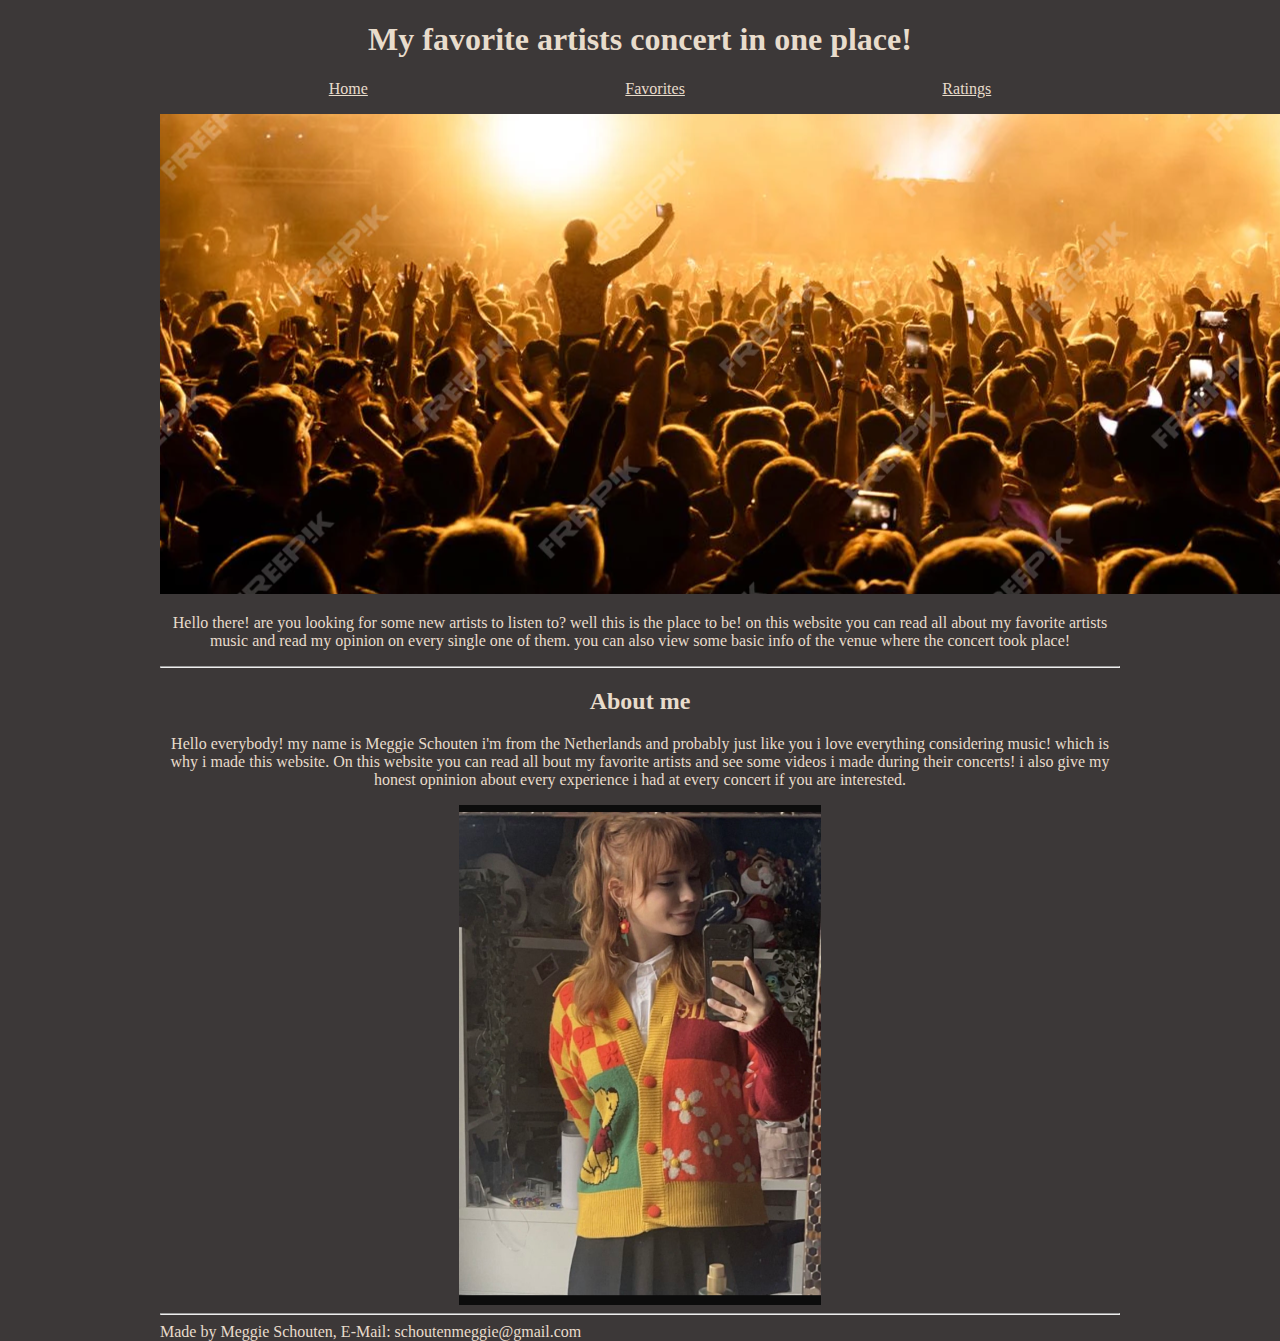
<file: index.html>
<!DOCTYPE html>
<html lang="en">
<head>
    <meta charset="UTF-8">
    <meta name="viewport" content="width=device-width, initial-scale=1.0">
    <link rel="stylesheet" href="style.css">
    <title>concert time!</title>
</head>
<body>
    <header>
        <h1> My favorite artists concert in one place!</h1>
        <nav> 
            <ul>
                <li><a href="index.html">Home</a></li>
                <li><a href="favorite.html">Favorites</a></li> 
                <li><a href="ratings.html">Ratings</a></li>   
            </ul>
        </nav>
    </header> 
    <main class="imagecontainer">
        <img src="images_/indexbanner.webp" alt="concert view picture">    
        <p> Hello there! are you looking for some new artists to listen to? well this is the place to be! on this website you can read all about my favorite artists music and read my opinion on every single one of them. you can also view some basic info of the venue where the concert took place!  </p>
        <hr/>
        <h2> About me </h2>
        <p> Hello everybody! my name is Meggie Schouten i'm from the Netherlands and probably just like you i love everything considering music! which is why i made this website. On this website you can read all bout my favorite artists and see some videos i made during their concerts! i also give my honest opninion about every experience i had at every concert if you are interested. </p>
        <img class="mepic" src="images_/IMG_aboutme.jpg" alt="creatorpicture">
        <hr/>
    </main>
    <footer>Made by Meggie Schouten, E-Mail: schoutenmeggie@gmail.com</footer>
</body>
</html>
</file>
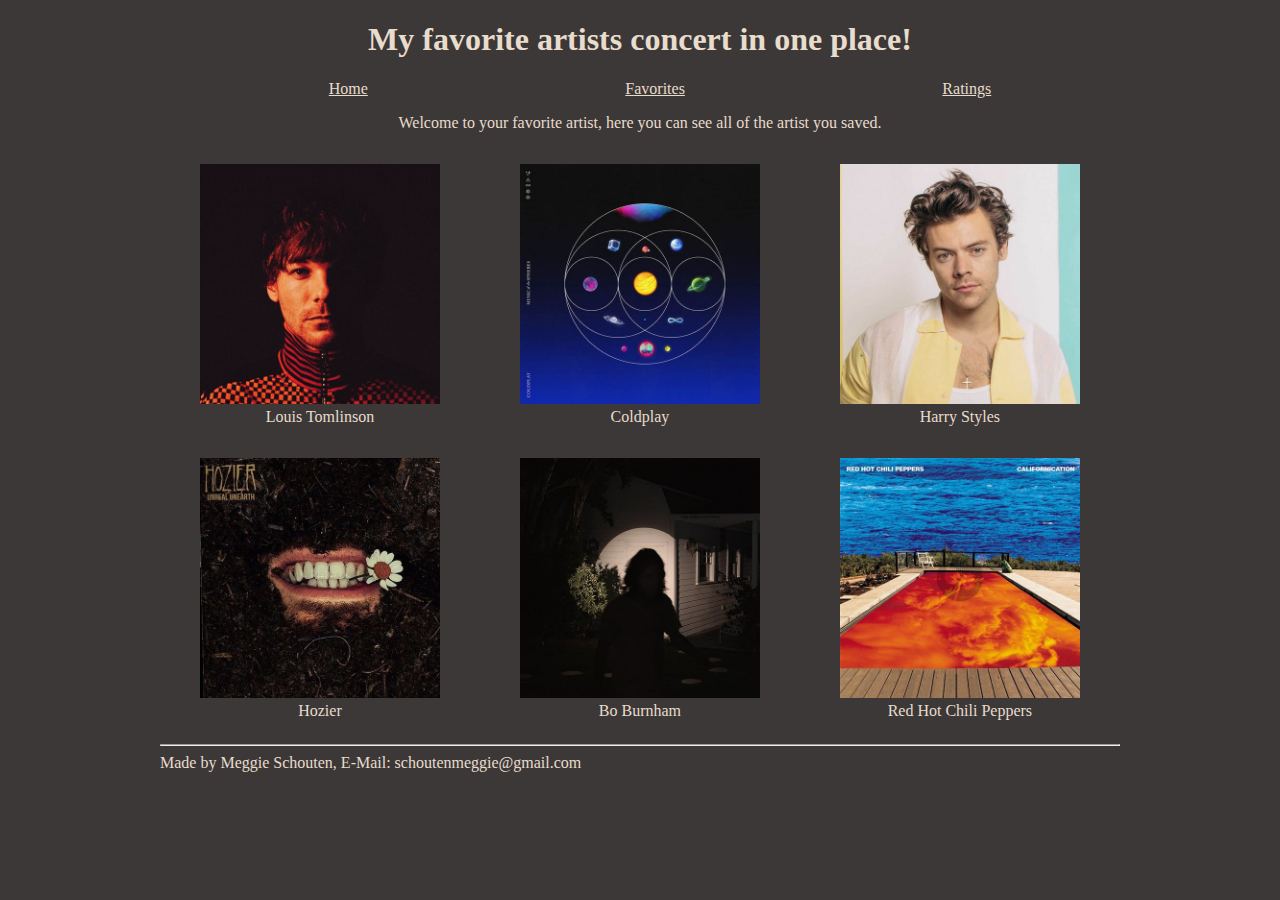
<file: favorite.html>
<!DOCTYPE html>
<html lang="en">
<head>
    <link rel="stylesheet" href="style.css">
    <meta charset="UTF-8">
    <meta name="viewport" content="width=device-width, initial-scale=1.0">
    <title>Favorites</title>
</head>
<body>
    <header>
            <h1> My favorite artists concert in one place!</h1>
        <nav> 
            <ul>
                <li><a href="index.html">Home</a></li>
                <li><a href="favorite.html">Favorites</a></li> 
                <li><a href="ratings.html">Ratings</a></li>   
            </ul>
        </nav>
    </header> 
    <main>
        <p> Welcome to your favorite artist, here you can see all of the artist you saved.</p>

        <div class="artiestrij">
            <div class="artiestnaam">
                <figure><a href="louistomlinson.html"> <img src="images_/louispic1.jpeg"  alt="louisicon"></a>
                    <figcaption>Louis Tomlinson</figcaption>
                </figure>
            </div>
            <div class="artiestnaam">
                <figure><a href="coldplay.html"><img src="images_/coldplay1.jpeg" alt="coldplayicon"></a>
                    <figcaption>Coldplay</figcaption>
                </figure>
            </div>
            <div class="artiestnaam">
                <figure><a href="harrystyles.html"><img src="images_/harry1.jpeg" alt="harryicon"></a>
                    <figcaption>Harry Styles</figcaption>
                </figure>
            </div>
        </div>
        <div class="artiestrij">
            <div class="artiestnaam">
                <figure><a href="*"><img src="images_/Hozier1.jpeg"  alt="hzoiericon"></a>
                    <figcaption>Hozier</figcaption>
                </figure>
            </div>
            <div class="artiestnaam">
                <figure><a href="*"><img src="images_/bo1.jpg" alt="boicon"></a>
                    <figcaption>Bo Burnham</figcaption>
                </figure>
            </div>
            <div class="artiestnaam">
                <figure><a href="*"><img src="images_/rhcp1.jpeg"  alt="RHCPicon"></a>
                    <figcaption>Red Hot Chili Peppers</figcaption>
                </figure>
            </div>
        </div>
    </main>
    <hr/>
    <footer>Made by Meggie Schouten, E-Mail: schoutenmeggie@gmail.com</footer>
</body>
</html>
</file>
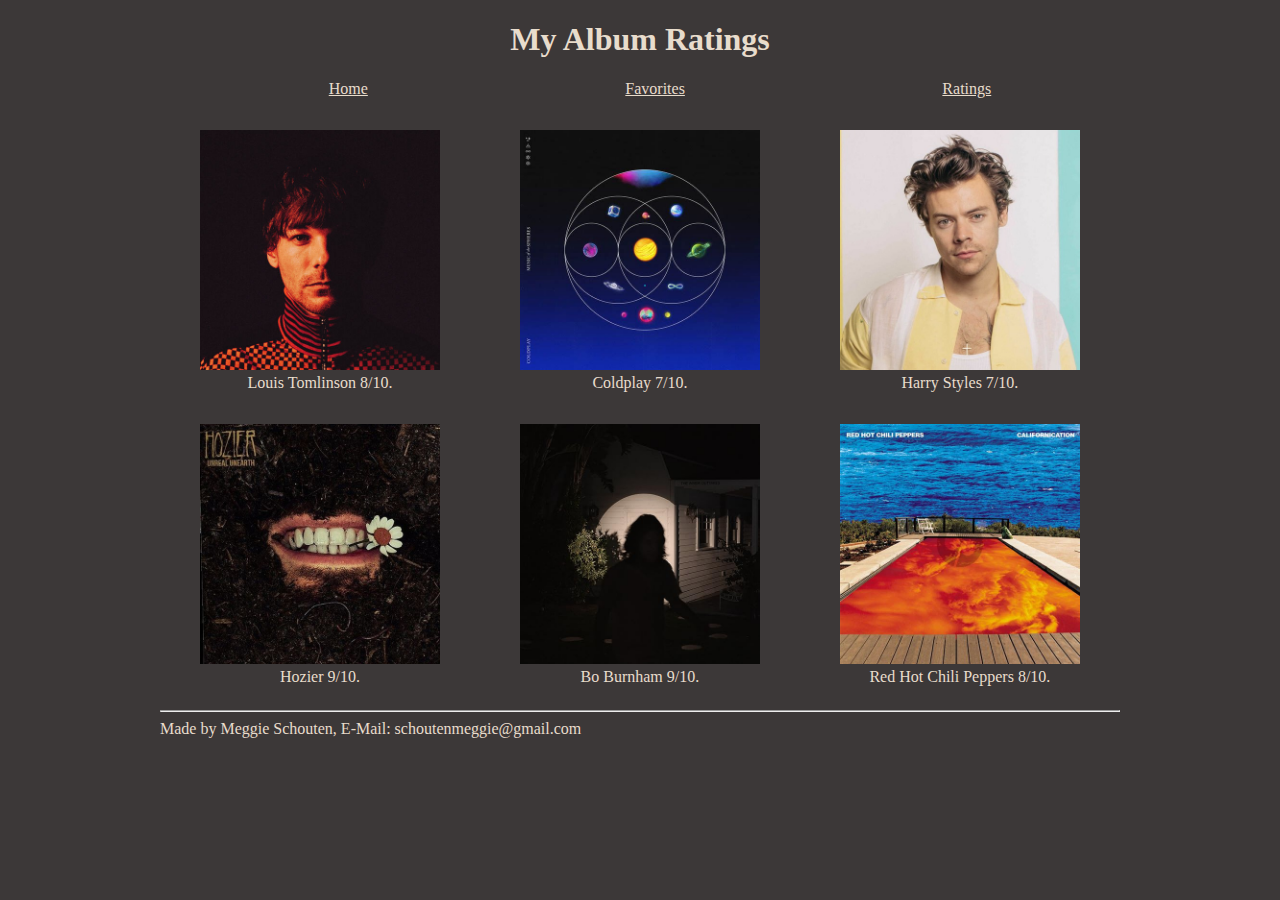
<file: ratings.html>
<!DOCTYPE html>
<html lang="en">
<head>
    <link rel="stylesheet" href="style.css">
    <meta charset="UTF-8">
    <meta name="viewport" content="width=device-width, initial-scale=1.0">
    <title>Ratings</title>
</head>
<body>
    <h1 class="h1">My Album Ratings</h1>

    <nav> 
        <ul>
            <li><a href="index.html">Home</a></li>
            <li><a href="favorite.html">Favorites</a></li> 
            <li><a href="ratings.html">Ratings</a></li>   
        </ul>
    </nav>
    <main>
        <div class="artiestrij">
            <div class="artiestnaam">
                <figure><a href="louistomlinson.html"> <img src="images_/louispic1.jpeg" alt="louisicon"></a>
                    <figcaption>Louis Tomlinson 8/10.</figcaption>
                </figure>
            </div>
            <div class="artiestnaam">
                <figure><a href="coldplay.html"><img src="images_/coldplay1.jpeg" alt="coldplayicon"></a>
                    <figcaption>Coldplay 7/10.</figcaption>
                </figure>
            </div>
            <div class="artiestnaam">
                <figure><a href="harrystyles.html"><img src="images_/harry1.jpeg" alt="harryicon"></a>
                    <figcaption>Harry Styles 7/10.</figcaption>
                </figure>
            </div>
        </div>
        <div class="artiestrij">
            <div class="artiestnaam">
                <figure><a href="*"><img src="images_/Hozier1.jpeg" alt="hzoiericon"></a>
                    <figcaption>Hozier 9/10.</figcaption>
                </figure>
            </div>
            <div class="artiestnaam">
                <figure><a href="*"><img src="images_/bo1.jpg" alt="boicon"></a>
                    <figcaption>Bo Burnham 9/10.</figcaption>
                </figure>
            </div>
            <div class="artiestnaam">
                <figure><a href="*"><img src="images_/rhcp1.jpeg" alt="RHCPicon"></a>
                    <figcaption>Red Hot Chili Peppers 8/10.</figcaption>
                </figure>
            </div>
        </div>
    </main>
    <hr/>
    <footer>Made by Meggie Schouten, E-Mail: schoutenmeggie@gmail.com</footer>
</body>
</html>
</file>
<file: style.css>
body {
    background-color: #3c3838;
    color: #E8DCCC;
    font-family: Georgia, 'Times New Roman', Times, serif;
    max-width: 75vw;
    margin: 0 auto;  
}

main{
    text-align: center;
}

h1 {
    text-align: center;
    color: #E8DCCC
}

.imagecontainer a {
    width: 200px;
    height: 200px;
}

.h2, .p, .h3, .h4 {
    text-align: center;
}

.mepic{
    height: 500px;
    margin: auto;
    display: block;
}

ul {
    display: flex;
    justify-content: space-around;
    list-style-type: none; 
}

li :hover{
    color:orange;
}

.artiestrij {
    display: flex;
    position: relative;
    text-align: center;
}

figure{
    text-align: center;
}

.artiestnaam {
    width: 33.33%;
    box-sizing: border-box;

}

.artiestnaam img {
    width:  100%;
    transition: filter 0.3s ease-in-out;
    
}

.artiestnaam:hover img {
    filter: brightness(45%);
}

iframe{
    width:100%;
    height: 352px;
    border:0;
}

a{
    color: #E8DCCC
}

.favimage{
    right: 50%;
    height: 600px;
    width: 20000px;
    padding: 25px
}

section{
    display: flex;
    justify-content: space-between;
    gap:3em;
    max-height: 40em;
   overflow-x: auto ; 
   
}

.setlist{
    height: 600px
}

.album{
    padding-left: 25%;
    padding-bottom: 10%;
}

.aboutvenue{
    font-size:24px ;
    color: firebrick;
}

.venue{
    text-align: center;
    color:firebrick
}

.aboutvenue2{
    font-size: 24px;
    color: hotpink;
}

.venue2{
    text-align: center;
    color: hotpink;
}

.aboutvenue3{
    font-size: 24px;
    color: cornflowerblue;
}

.venue3{
    text-align: center;
    color:cornflowerblue
}
</file>
